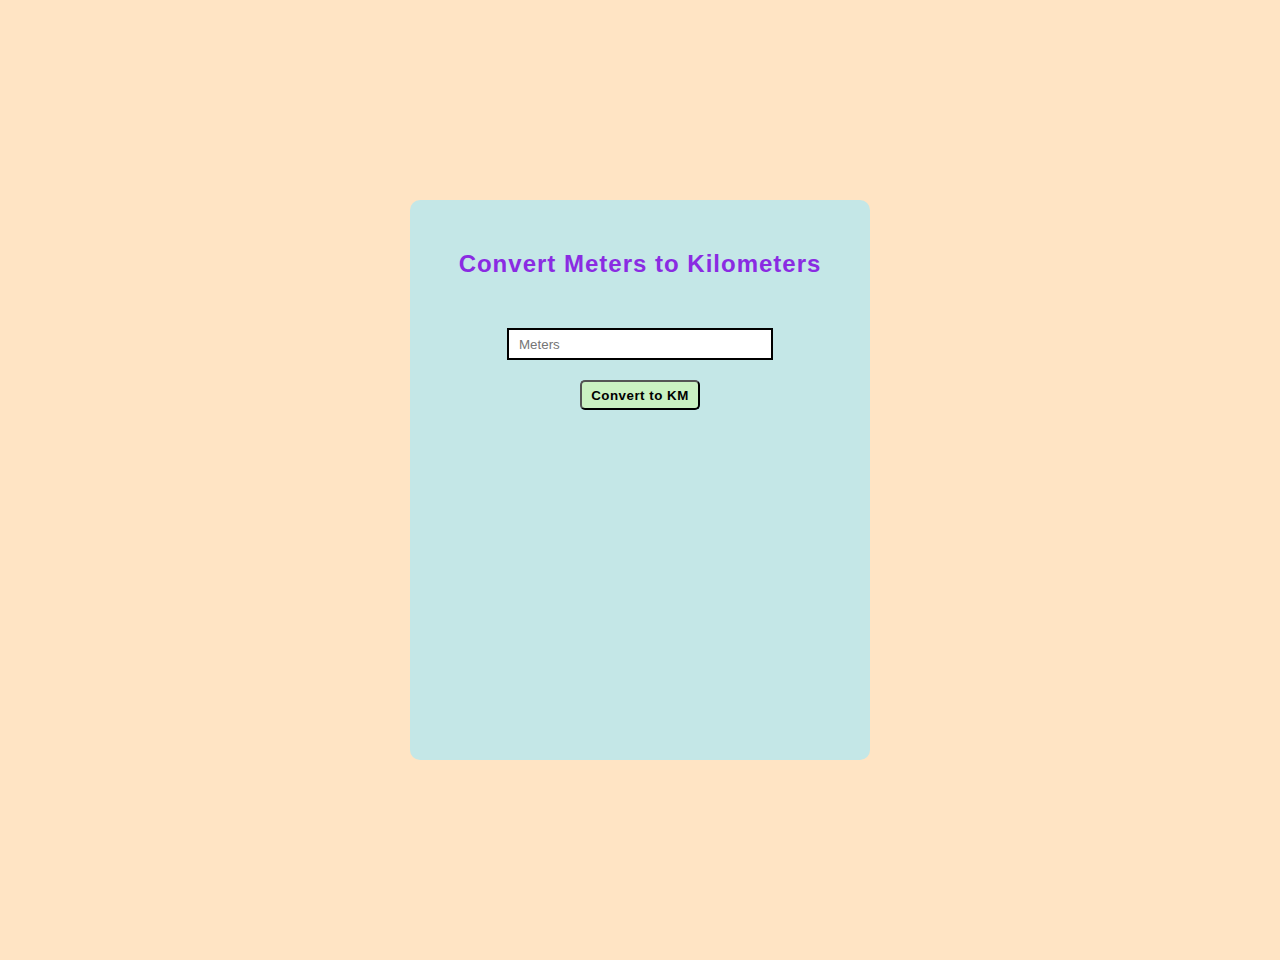
<file: index.html>
<!DOCTYPE html>
<html lang="en">
<head>
    <title>Length Converter</title>
    <link rel="stylesheet" href="lenconverter.css">
</head>
<body>
    <div id="conversion">
        <h2>Convert Meters to Kilometers</h2>    
        <div class="inputdiv">
            <input type="text" id="input" placeholder="Meters">
        </div>
        <div>
            <button type="submit" onclick="converter()">Convert to KM</button>
        </div>
        <div id="result"></div>
    </div>
</body>
<script>
    function converter() {
        const givenvalue = Number(document.getElementById('input').value);
        const km = givenvalue / 1000;
        const result = document.getElementById('result');
        result.innerHTML = km.toFixed(3) + " Kilometers";
    }
</script>
</html>
</file>
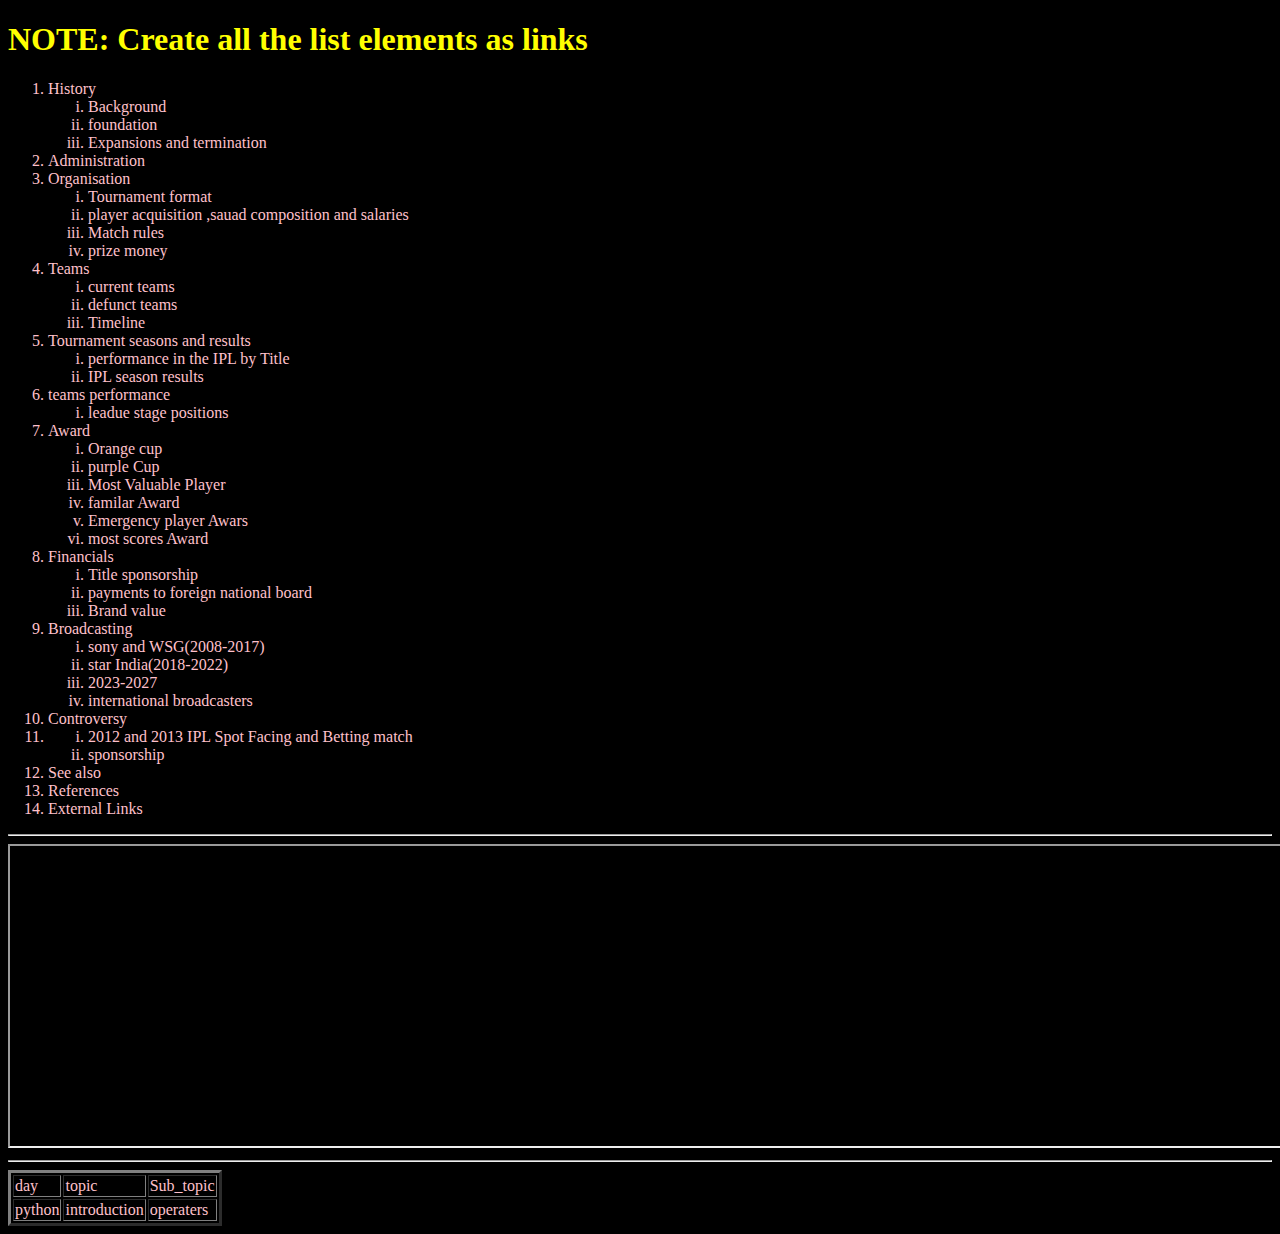
<file: day1_project.html>
<!DOCTYPE html>
<html lang="en">
<head >
    <meta charset="UTF-8">
    <meta name="viewport" content="width=device-width, initial-scale=1.0">
    <title>create the list</title>
</head>
<body bgcolor="black" style="color: pink;">
        <h1 style="color:yellow">NOTE: Create all the list elements as links</h1>
    <ol>
     <li>History</li>
    <ol type="i">
         <li>Background</li>
         <li>foundation</li>
         <li>Expansions and termination</li>
     </ol>
   
  
    <li>Administration</li>
    <li>Organisation</li>
    <ol type="i">
        <li>Tournament format</li>
        <li>player acquisition ,sauad composition and salaries</li>
        <li>Match rules</li>
        <li>prize money</li>
    </ol>
    <li>Teams</li>
    <ol type="i">
        <li>current teams</li>
        <li>defunct teams</li>
        <li>Timeline</li>
    </ol>
    <li>Tournament seasons and results</li>
    <ol type="i">
        <li>performance in the IPL by Title</li>
        <li>IPL season results</li>
    </ol>
    <li>teams performance</li>
    <ol type="i">
        <li>leadue stage positions</li>
        
    </ol>
    <li>Award</li>
    <ol type="i">
        <li>Orange cup</li>
        <li>purple Cup</li>
        <li>Most  Valuable Player</li>
        <li>familar Award</li>
        <li>Emergency player Awars</li>
        <li>most scores Award</li>
    </ol>
    <li>Financials</li>
    <ol type="i">
        <li>Title sponsorship</li>
        <li>payments to foreign national board</li>
        <li>Brand value</li>
    </ol>
    <li>Broadcasting</li>
    <ol type="i">
        <li>sony and WSG(2008-2017)</li>
        <li>star India(2018-2022)</li>
        <li>2023-2027</li>
        <li>international broadcasters</li>
    </ol>
    <li>Controversy<li>
    <ol type="i">
        <li>2012 and 2013 IPL Spot Facing and Betting match</li>
        <li>sponsorship</li>
    </ol>
    <li>See also</li>
    <li>References</li>
    <li>External Links</li>

        

    </ol>
</ol>
<hr>
<iframe src="https://indexsant.neocities.org/" width="1500px" height="300px"></iframe>
<hr>
<table border="3" width="200px">
    <tr>
        <td>day</td><td>topic</td><td>Sub_topic</td>
    </tr>
    <tr>
        <td>python</td><td>introduction</td><td>operaters</td>
    </tr>
</table>

</body>
</html>
</file>
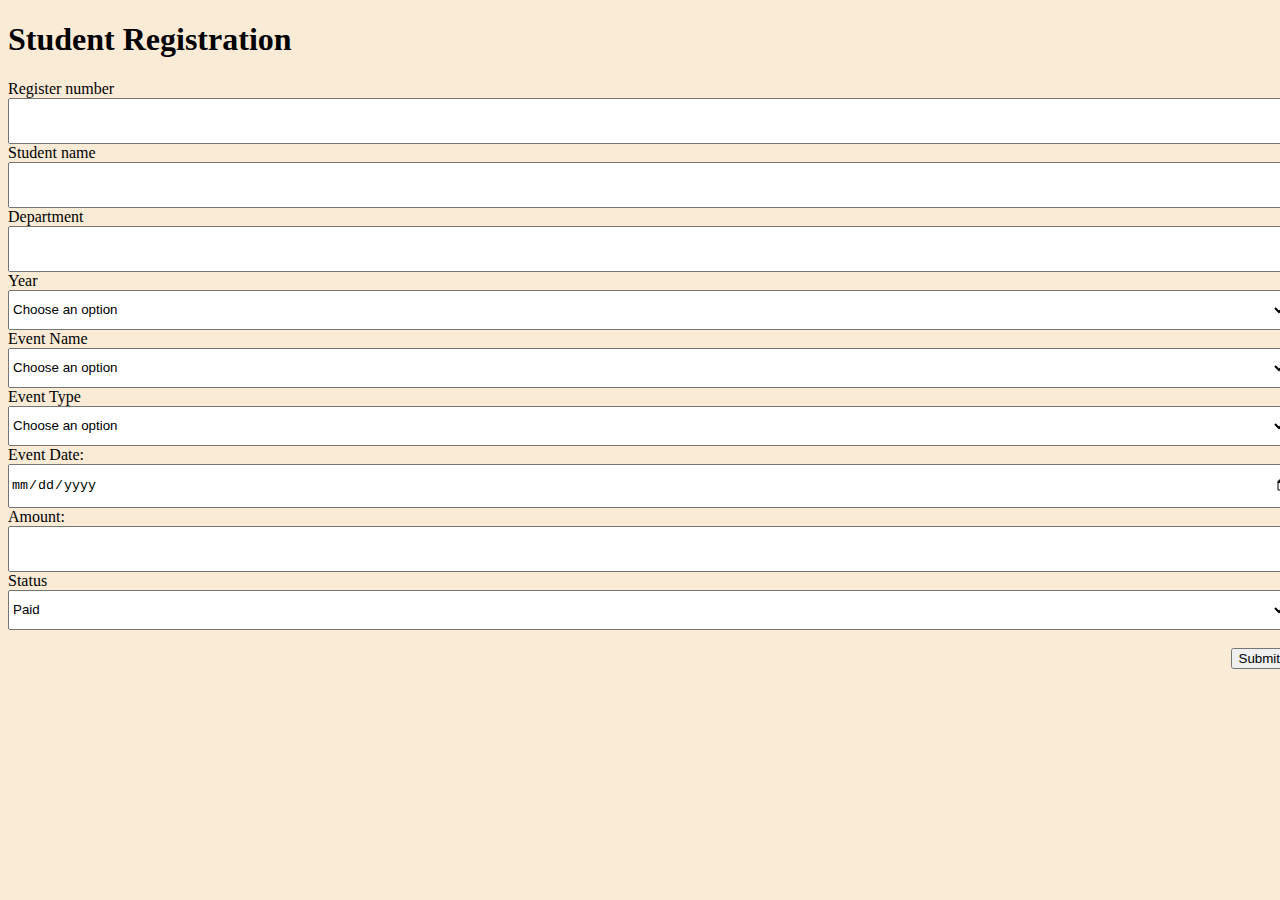
<file: Day2_project.html>
<!DOCTYPE html>
<html lang="en">
<head>
    <meta charset="UTF-8">
    <meta name="viewport" content="width=<device-width, initial-scale=1.0">
    <link rel="icon" href="source\logos\event_logo.jfif" type="image/png">
    <title>Student registration</title>
    
</head>
<body bgcolor="antiquewhite" style="color:block ;">
     
    <h1 style="height: 15;">Student Registration </h1>
    <label> Register number </label><br>
    <input type="number" style="width: 1280px;height: 40px;" maxlength="12" ><br>
    <label for="Student" >Student name</label><br>
    <input type="text" style="width: 1280px;height: 40px;"><br>
    <label>Department</label><br>
    <input type="text" style="width: 1280px;height: 40px;"><br>
   <div>
    <label for="year">Year</label><br>
    <select name="Year" id="year" style="width: 1280px;height: 40px;">
        <option >Choose an option</option>
        <option value="I">I Year</option>
        <option value="II">II Year</option>
        <option value="III">III Year</option>
        <option value="IV">IV Year</option>

       </select>
    </div>
    <div>
        <label for="Event Name">Event Name</label><br>
        <select name="Event Name" id="Event Name" style="width: 1280px;height: 40px;">
            <option >Choose an option</option>
            <option value="culturals">culturals</option>
            <option value="sports">sports</option>
            <option value="Solo Dance">Solo Dance</option>
            <option value="Singer">2024</option>
            <option value="group Dance">group Dance</option>
           </select>
        </div>
        <div>
            <label for="Event Type">Event Type</label><br>
            <select name="Event Type" id="Event Type" style="width: 1280px;height: 40px;">
                <option >Choose an option</option>
                <option value="goverment event Event">goverment Event</option>
                <option value="private sports">privent sports</option>
                
               </select>
            </div>
    <div>
        <label for="Event Date" >Event Date:</label>
        <input type="date"  style="width: 1280px;height: 40px; " name="date" id="date" required>
     </div>
     <div>
        <label for="Amount" >Amount:</label><br>
        <input type="number"  style="width: 1280px;height: 40px; " name="date" id="date" required>
     </div>
     <div>
        <label for="Status" >Status</label><br>
        <select name="Payment Status " id="Event Name" style="width: 1280px;height: 40px;">
            <option value="paid">Paid</option>
            <option value="not Paid">Not paid</option>
        </select>
     </div>
     <br>
     <div style="width: 1280px; height: 40px; position: relative;">
        <button type="submit" style="position: absolute; right: 0; top: 0;">Submit</button>
    </div>
    
</body>
</html>
</file>
<file: lenconverter.css>
body {
    margin: 0;
    font-family: Arial, Helvetica, sans-serif;
    background-color: bisque;
}

#conversion div, #conversion h2 {
    display: flex;
    justify-content: center;
}

h2 {
    color: blueviolet;
    letter-spacing: 1px;
}

input {
    border: 2px solid black;
    margin-top: 30px;
    height: 2em;
    width: 250px;
    padding-left: 10px;
}

input:active {
    border: none;
}

button {
    margin-top: 20px;
    background-color: rgb(202, 241, 194);
    border-radius: 5px;
    height: 30px;
    width: 120px;
    font-weight: 600;
    letter-spacing: 0.5px;
}

button:hover {
    cursor: pointer;
}

#result {
    color: rgb(14, 243, 52);
    margin-top: 20px;
    font-size: 30px;
}

#conversion {
    height: 500px;
    width: 400px;
    margin: 200px auto;
    background-color: rgb(196, 231, 231);
    border-radius: 10px;
    padding: 30px;
}
</file>
